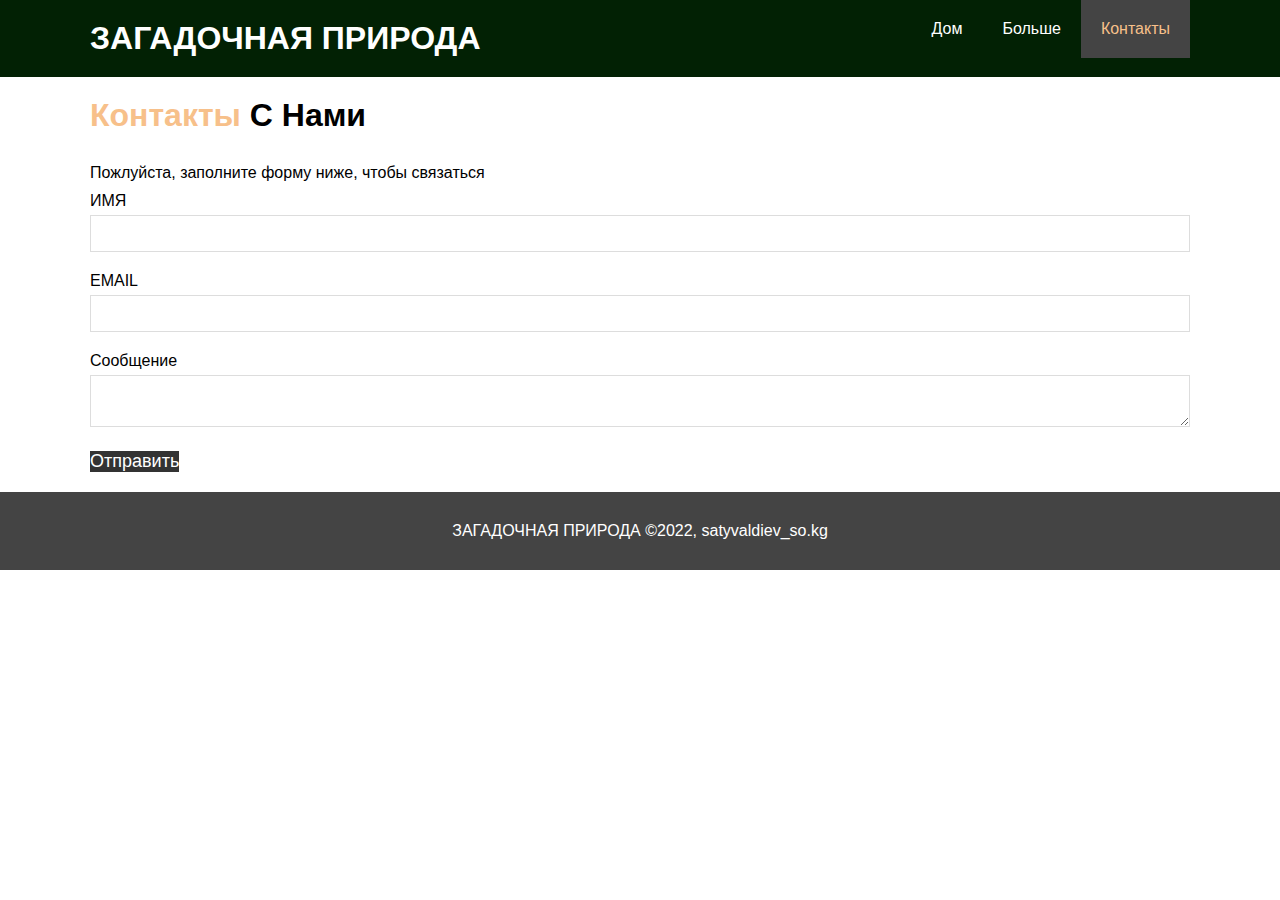
<file: контакты.html>
<!DOCTYPE html>
<html>
    <head>
        <title>сайт Больше</title>
        <link rel="stylesheet" href="css/style.css">
    </head>
    <body>
        <header>
            <nav id="navbor" >
              <div class="container">
                  <h1 class="logo"> <a href="#"> ЗАГАДОЧНАЯ ПРИРОДА</a></h1>
                  <ul>
                      <li><a href="index.html" >Дом</a></li>
                      <li><a href="Больше.html"> Больше</a></li>
                      <li><a href="Контакты.html" class="current">Контакты</a></li>
                   </ul>
              </div>
            </nav>
        </header>
        <section id="form">
            <div class="container">
                <h1> <span class="text-primary"> Контакты</span> С Нами</h1>
                <p>Пожлуйста, заполните форму ниже, чтобы связаться</p>
                <form>
                    <div class="form-group">
                        <label for="name"> ИМЯ</label>
                        <input type="text" id="name" name="name"/>
                     </div>
                     <div class="form-group">
                        <label for="email"> EMAIL</label>
                        <input type="text" id="email" name="email"/>
                     </div>
                     <div class="form-group">
                        <label for="message"> Сообщение</label>
                        <textarea type="text" id="message" name="message"></textarea>
                     </div>
                     <button class="btn"> Отправить</button>
                </form>
            </div>
         </section>
         <footer id="main-footer">
            <p> ЗАГАДОЧНАЯ ПРИРОДА &copy;2022, satyvaldiev_so.kg</p>
        </footer>

    </body>
</html>
</file>
<file: css/style.css>
/* Reset */

  *{
    margin: 0;
    padding: 0;
    box-sizing: border-box;
}

/* main stayling */
html, body{
    font-family: sans-serif;
}

a{
    color: #333;
    text-decoration: none;
}

h1,h2,h3{
    padding-bottom: 20px;
}

p {
    margin: 10px 0;
}

#navbor {
    background-color: rgb(2, 33, 4);
    color: #fff;
    overflow: auto;
}

#navbor a {
    color: #fff;
}

#navbor h1 {
    float: left;
    padding-top: 20px;
}

#navbor  ul {
    float: right;
    list-style: none;
}

#navbor  ul li {
    float: left;
}

#navbor ul li a {
    display: inline-block;
    padding: 20px;
}

#navbor ul li a:hover, #navbor ul li  a.current {
    background-color: #444;
    color: #f7c08a;
}

.container {
    max-width: 1100px;
    margin: auto;
}

.text-primary {
    color: #f7c08a;
}

.lead {
    font-size: 20px;
}

.btn {
    display: inline-block;
    font-size: 18px;
    color: #fff;
    background-color: #333;
    padding: 13px 20;
    border: none;
    cursor: pointer;
}

.btn:hover {
    background-color: #f7c08a;
    color: #333;
}

.btn-light {
    background-color: #f4f4f4;
    color: rgb(88, 9, 112);
}

.btn-dark {
    background-color: rgb(150, 154, 171);
    color: #fff;
}

.bg-dark {
    background-color: #333;
    color: #fff;
}


.bg-light{
    background-color: #f4f4f4;
    color: #333;
}

.bg-primary {
    background-color: #f7c08a;
    color: #333;
}

.clr {
    clear: both;
}

/* home-info*/

#home-info{
    height: 450px;
}

#home-info .info-img {
    float: left;
    width: 50%;
    height: 100%;
    background-image: url(../css/IMG/22.jpg);
    background-repeat: no-repeat;
    background-position: center;
    background-size: cover;
}

#home-info .info-content {
    float: right;
    width: 50%;
    height: 100%;
    text-align: center;
    padding: 90px 50px;
}

#home-info  .info-content p {
    padding-bottom: 20px;
    font-size: 13px;
}

#home-info1 {
    height: 450px;
}

#home-info1 .info-img {
    float: left;
    width: 50%;
    height: 100%;
    background-image: url(../css/IMG/55.jpg);
    background-repeat: no-repeat;
    background-position: center;
    background-size: cover;
}

#home-info1 .info-content {
    float: left;
    width: 50%;
    height: 100%;
    text-align: center;
    padding: 90px 50px;
}

#home-info1  .info-content p {
    padding-bottom: 20px;
    font-size: 13px;
}

#home-info2 {
    height: 450px;
}

#home-info2 .info-img {
    float: left;
    width: 50%;
    height: 100%;
    background-image: url(../css/IMG/99.jfif);
    background-repeat: no-repeat;
    background-position: center;
    background-size: cover;
}

#home-info2 .info-content {
    float: right;
    width: 50%;
    height: 100%;
    text-align: center;
    padding: 90px 50px;
}

#home-info2  .info-content p {
    padding-bottom: 20px;
    font-size: 13px;
}

/*features section*/

.box{
    width: 33.3%;
    float: left;
    padding: 50px;
    text-align: center;
}

.box i {
    margin-bottom: 10px;
}


#main-footer {
    text-align: center;
    background-color: #444;
    color: #fff;
    padding: 20px
}

/* testevonil swekshon*/

#test {
    height: 1500px;
    padding-top: 100px;
    background-image:  url(../css/IMG/4.jpg);
    background-repeat: no-repeat;
    background-size: cover;
}

#test h2 {
    color: #fff;
    text-align: center;
    padding-bottom: 40px;
    font-size: 34px;
}

#test  .testimonial {
    padding: 20px;
    margin-bottom: 100px;
    border-radius: 5px;
    opacity: 0.9;
}

#test .testimonial img {
    width: 100px;
    float: left;
    margin-right: 80px;
}

/* testevonil swekshon 2*/

#test1 {
    height: 2100px;
    padding-top: 100px;
    background-image:  url(../css/IMG/3.jpg);
    background-repeat: no-repeat;
    background-size: cover;
}

#test1 h2 {
    color: #fff;
    text-align: center;
    padding-bottom: 40px;
    font-size: 34px;
}

#test1  .testimonial2 {
    padding: 20px;
    margin-bottom: 100px;
    border-radius: 5px;
    opacity: 0.9;
}

#test1 .testimonial2 img {
    width: 100px;
    float: left;
    margin-right: 80px;
}

/* testevonil swekshon 3*/

#test2 {
    height: 2100px;
    padding-top: 100px;
    background-image:  url(../css/IMG/5.jpg);
    background-repeat: no-repeat;
    background-size: cover;
}

#test2 h2 {
    color: #fff;
    text-align: center;
    padding-bottom: 40px;
    font-size: 34px;
}

#test2  .testimonial3 {
    padding: 20px;
    margin-bottom: 100px;
    border-radius: 5px;
    opacity: 0.9;
}

#test2 .testimonial3 img {
    width: 100px;
    float: left;
    margin-right: 80px;
}

/* contact us page*/
#form {
    padding: 20px 0;
}

#form  h1 {
    font-size: 32px;
}

#form .form-group {
    margin-bottom: 20px;
}

#form label {
    display: block;
    margin-bottom: 5px;
}

#form input, #form textarea {
    width: 100%;
    padding: 10px;
    border: 1px solid #ddd
}
</file>
